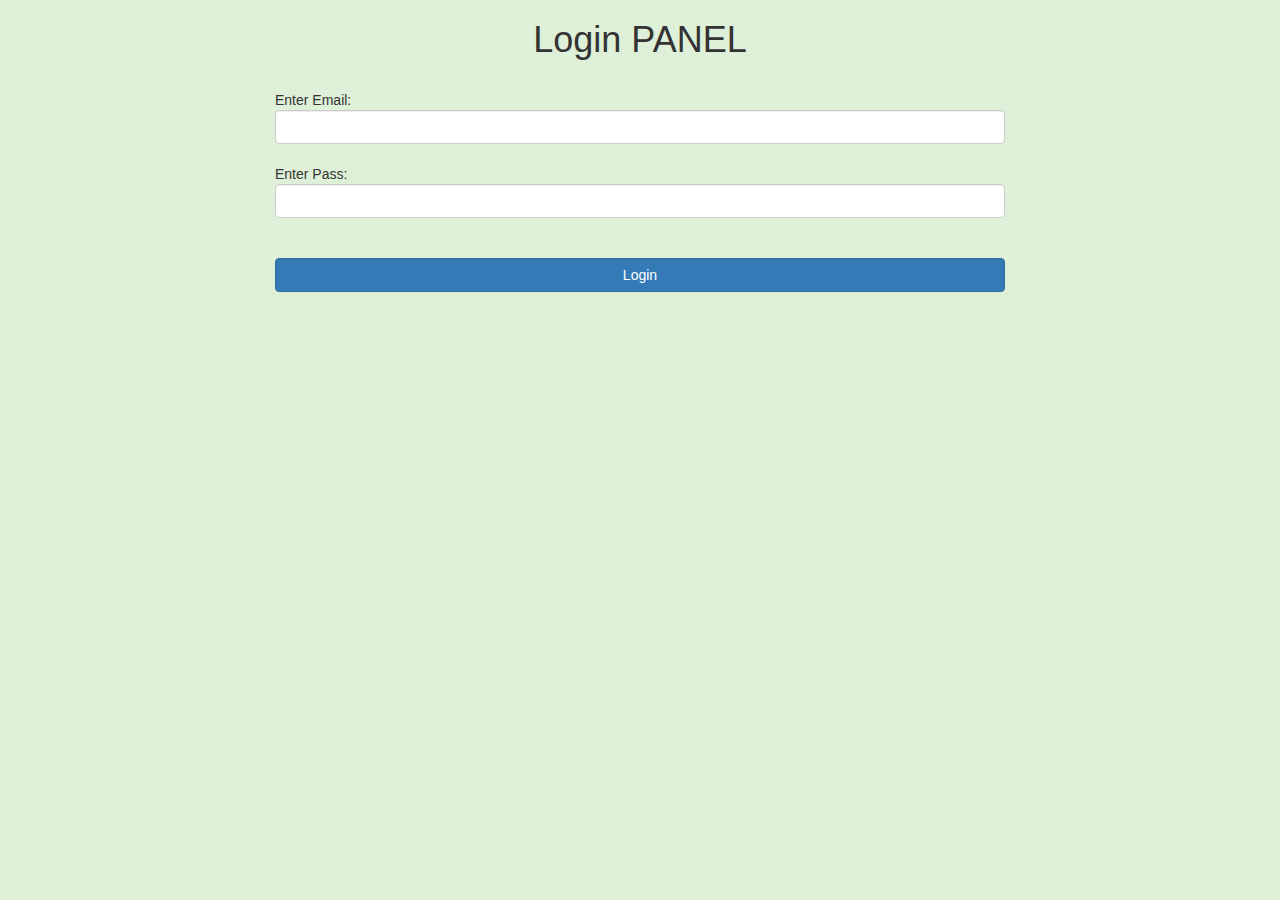
<file: login.html>
<!DOCTYPE html>
<html lang="">

<head>
    <meta charset="utf-8">
    <meta http-equiv="X-UA-Compatible" content="IE=edge">
    <meta name="viewport" content="width=device-width, initial-scale=1">
    <title>Login Page</title>

    <!-- Bootstrap CSS -->
    <link href="https://maxcdn.bootstrapcdn.com/bootstrap/3.3.7/css/bootstrap.min.css" rel="stylesheet">

    <!-- HTML5 Shim and Respond.js IE8 support of HTML5 elements and media queries -->
    <!-- WARNING: Respond.js doesn't work if you view the page via file:// -->
    <!--[if lt IE 9]>
            <script src="https://oss.maxcdn.com/libs/html5shiv/3.7.3/html5shiv.js"></script>
            <script src="https://oss.maxcdn.com/libs/respond.js/1.4.2/respond.min.js"></script>
        <![endif]-->
</head>

<body class="bg-success">
    <div class="container">
        <h1 class="text-center">Login PANEL</h1>

        <div class="col-md-8 col-md-offset-2">
            <br />
            Enter Email:
            <input type="text" class="form-control" name="" id="email"><br />
            Enter Pass:
            <input type="text" class="form-control" name="" id="pass"><br />
            <br />
            <button type="button" onclick="login()" class="form-control btn btn-primary"> Login </button>
        </div>
    </div>

    <script>

var a=localStorage.getItem("abc");

if(a=="save password"){
    window.location.href="home.html";
}



function login(){



    var email=document.getElementById("email").value;
    var pass=document.getElementById("pass").value;

    var email1=localStorage.getItem("email1");
    var pass1=localStorage.getItem("pass1");

    if(email==email1 && pass==pass1){
        
        localStorage.setItem("code","secret");
        window.location.href="index.html";

    }else {
        alert("email and pass is incorrect")
    }

}

    </script>


    <!-- jQuery -->
    <script src="https://ajax.googleapis.com/ajax/libs/jquery/1.12.4/jquery.min.js"></script>
    <!-- Bootstrap JavaScript -->
    <script src="https://maxcdn.bootstrapcdn.com/bootstrap/3.3.7/js/bootstrap.min.js"></script>



</body>

</html>
</file>
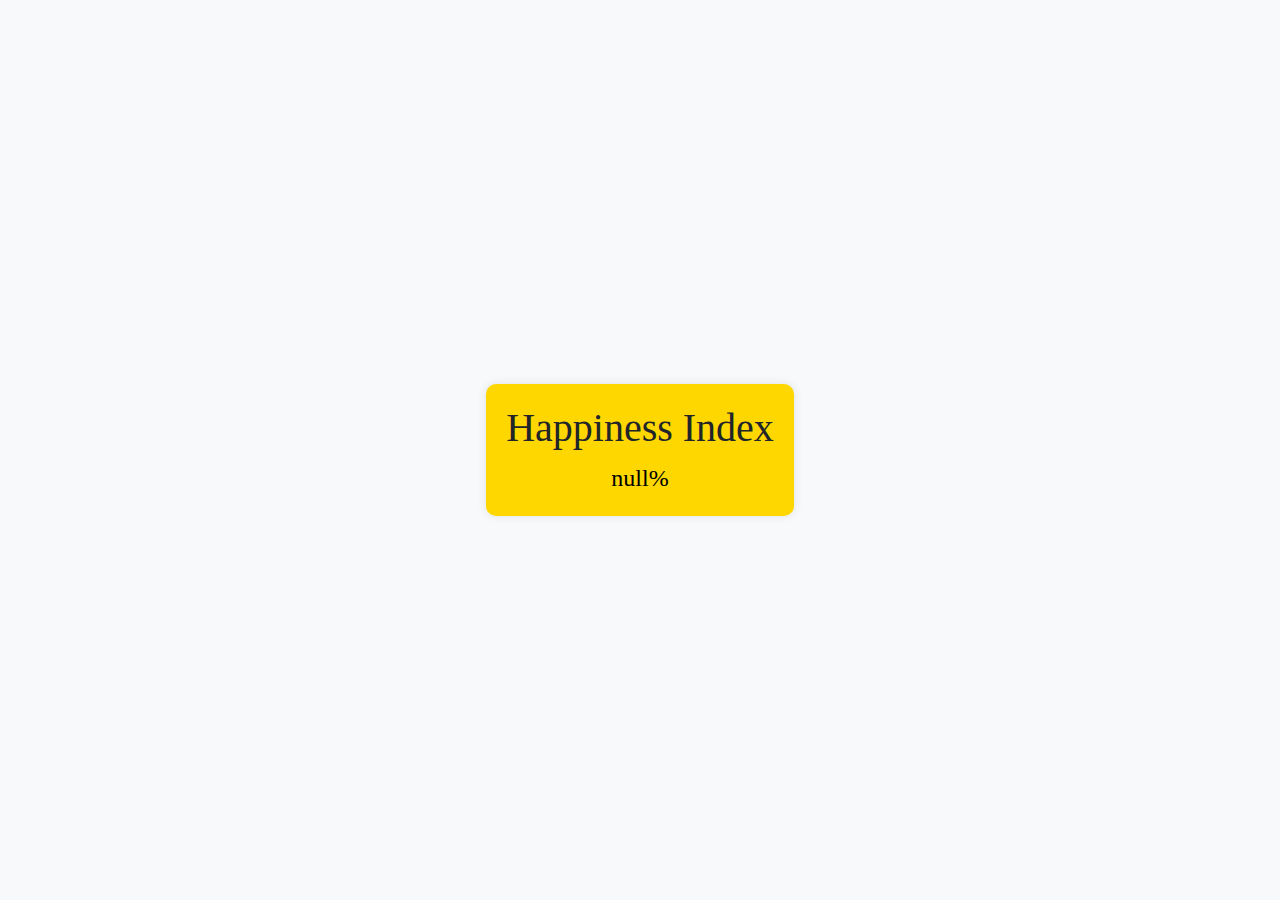
<file: result.html>
<!DOCTYPE html>
<html lang="en">

<head>
  <!-- basic -->
  <meta charset="utf-8">
  <meta http-equiv="X-UA-Compatible" content="IE=edge">
  <!-- mobile metas -->
  <meta name="viewport" content="width=device-width, initial-scale=1">
  <meta name="viewport" content="initial-scale=1, maximum-scale=1">
  <!-- site metas -->
  <title>Results</title>
  <meta name="keywords" content="">
  <meta name="description" content="">
  <meta name="author" content="">
  <!-- bootstrap css -->
  <link rel="stylesheet" href="css/bootstrap.min.css">
  <!-- style css -->
  <style>
    body,
    html {
      height: 100%;
      margin: 0;
      display: flex;
      justify-content: center;
      align-items: center;
      background-color: #f8f9fa;
    }

    .result-box {
      background-color: #ffd700;
      padding: 20px;
      border-radius: 10px;
      box-shadow: 0 0 10px rgba(0, 0, 0, 0.1);
      text-align: center;
      font-family:  "Segoe UI";
    }

    #resultSpan {
      font-size: 24px;
      color: #000;
      font-family:  "Segoe UI";
    }
  </style>
  <!-- Responsive-->
  <link rel="stylesheet" href="css/responsive.css">
  <!-- fevicon -->
  <link rel="icon" href="images/fevicon.png" type="image/gif" />
  <!-- Tweaks for older IEs-->
  <link rel="stylesheet" href="css/owl.carousel.min.css">
  <link rel="stylesheet" href="https://netdna.bootstrapcdn.com/font-awesome/4.0.3/css/font-awesome.css">
  <link rel="stylesheet" href="css/bootstrap-datepicker.min.css">
  <script src="script.js"></script>
</head>

<body onload="displayResult()">
  <div class="result-box">
    <h1>Happiness Index</h1>
    <span id="resultSpan">result</span>
  </div>

  <script>
    function displayResult() {
      // Retrieve the result from the URL
      var urlParams = new URLSearchParams(window.location.search);
      var result = urlParams.get('result');

      // Display the result in the resultSpan
      var resultSpan = document.getElementById('resultSpan');
      resultSpan.innerHTML = " " + result + "%";
    }
  </script>
</body>

</html>
</file>
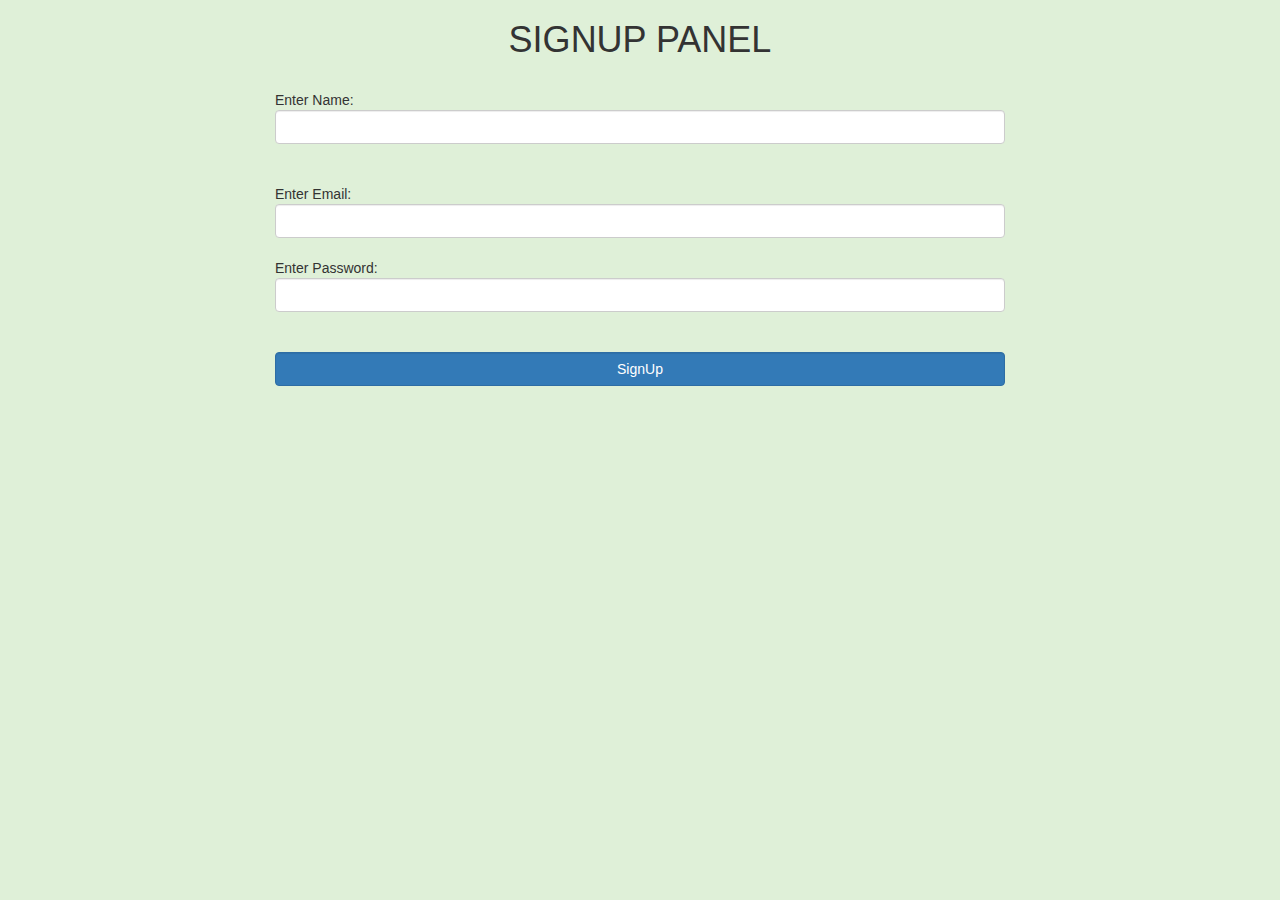
<file: signin.html>
<!DOCTYPE html>
<html lang="">

<head>
    <meta charset="utf-8">
    <meta http-equiv="X-UA-Compatible" content="IE=edge">
    <meta name="viewport" content="width=device-width, initial-scale=1">
    <title>SignUp Page</title>

    <!-- Bootstrap CSS -->
    <link href="https://maxcdn.bootstrapcdn.com/bootstrap/3.3.7/css/bootstrap.min.css" rel="stylesheet">

    <!-- HTML5 Shim and Respond.js IE8 support of HTML5 elements and media queries -->
    <!-- WARNING: Respond.js doesn't work if you view the page via file:// -->
    <!--[if lt IE 9]>
            <script src="https://oss.maxcdn.com/libs/html5shiv/3.7.3/html5shiv.js"></script>
            <script src="https://oss.maxcdn.com/libs/respond.js/1.4.2/respond.min.js"></script>
        <![endif]-->
</head>

<body class="bg-success">
    <div class="container">
        <h1 class="text-center">SIGNUP PANEL</h1>

        <div class="col-md-8 col-md-offset-2">
            <br />
            Enter Name:
            <input type="text" class="form-control" name="" id="name"><br />
            <br />
            Enter Email:
            <input type="text" class="form-control" name="" id="email"><br />
            Enter Password:
            <input type="password" class="form-control" name="" id="pass"><br />
            <br />
            <button type="button" onclick="signup()" class="form-control btn btn-primary"> SignUp </button>
        </div>
    </div>

    <script>

        function signup() {

            var name = document.getElementById("name").value;
            var email = document.getElementById("email").value;
            var pass = document.getElementById("pass").value;

            localStorage.setItem("name1", name)
            localStorage.setItem("email1", email)
            localStorage.setItem("pass1", pass)

           document.getElementById("name").value="";
           document.getElementById("email").value="";
           document.getElementById("pass").value="";

      
alert("user registered successfully...!!!");
window.location.href="login.html";

        }

    </script>


    <!-- jQuery -->
    <script src="https://ajax.googleapis.com/ajax/libs/jquery/1.12.4/jquery.min.js"></script>
    <!-- Bootstrap JavaScript -->
    <script src="https://maxcdn.bootstrapcdn.com/bootstrap/3.3.7/js/bootstrap.min.js"></script>



</body>

</html>
</file>
<file: css/responsive.css>
/*--------------------------------------------------------------------- 
File Name: responsive.css 
---------------------------------------------------------------------*/

@media (min-width: 1343px) and (max-width: 1500px) {
    .full_bg {
        height: 100%;
    }
    #banner1 .carousel-control-next {
        right: 43.7%;
    }
    #myCarousel .carousel-control-next {
        right: 43.7%;
    }
}

@media (min-width: 1200px) and (max-width: 1342px) {
    .full_bg {
        height: 100%;
    }
    #banner1 .carousel-control-next {
        right: 42.1%;
    }
    #myCarousel .carousel-control-next {
        right: 42.1%;
    }
}

@media (min-width: 992px) and (max-width: 1199px) {
    .full_bg {
        height: 100%;
    }
    .site-navbar ul li {
        padding-right: 57px;
    }
    .mar_right {
        margin-right: 0;
    }
    .creative .read_more {
        max-width: 185px;
        margin-right: 0;
    }
    #banner1 .carousel-control-next {
        right: 39.1%;
    }
    #myCarousel .carousel-control-next {
        right: 39.1%;
    }
}

@media (min-width: 768px) and (max-width: 991px) {
    .full_bg {
        height: 100%;
    }
    .site-navbar ul li {
        padding-right: 31px;
    }
    .mar_right {
        margin-right: 0;
    }
    .creative h1 {
        font-size: 56px;
        line-height: 70px;
    }
    .creative p {
        padding: 5px 0 15px 0;
    }
    .creative .read_more {
        max-width: 142px;
        margin-right: 0;
    }
    #banner1 .carousel-control-next {
        right: 39.1%;
    }
    #banner1 .carousel-control-prev {
        left: 40.7%;
    }
    #myCarousel .carousel-control-next {
        right: 39.1%;
    }
    #myCarousel .carousel-control-prev {
        left: 40.7%;
    }
    .titlepage h2 {
        font-size: 37px;
        line-height: 45px;
    }
}

@media (min-width: 576px) and (max-width: 767px) {
    .full_bg {
        height: 100%;
    }
    .grid {
        display: grid;
    }
    .order {
        order: -1;
    }
    .mar_right {
        margin-right: 0px;
    }
    .about_img,
    .agency {
        margin-top: 30px;
    }
    #banner1 .carousel-control-prev,
    #banner1 .carousel-control-next {
        top: 103%;
    }
    #banner1 .carousel-control-next {
        right: 36.7%;
    }
    #banner1 .carousel-control-prev {
        left: 36.7%;
    }
    #myCarousel .carousel-control-prev,
    #myCarousel .carousel-control-next {
        top: 108%;
    }
    #myCarousel .carousel-control-next {
        right: 36.7%;
    }
    #myCarousel .carousel-control-prev {
        left: 36.7%;
    }
    .titlepage h2 {
        font-size: 37px;
        line-height: 45px;
    }
    .pro_file span {
        padding-bottom: 30px;
    }
    .d_none {
        display: none !important;
    }
    .agency {
        margin-top: 30px;
    }
    .latest {
        max-width: 377px;
        margin: 0 auto;
        margin-bottom: 55px;
    }
    /* navbar css for mobile start */
    .nav-toggler {
        display: block;
        position: absolute;
        right: 15px;
        z-index: 99999;
    }
    .site-navbar {
        min-height: 60px;
    }
    .site-navbar ul {
        position: absolute;
        width: 100%;
        left: -15px;
        top: 60px;
        flex-direction: column;
        align-items: center;
        background-color: #fff;
        max-height: 0;
        overflow: hidden;
        transition: .3s;
        z-index: 99999;
        box-shadow: 0 0 10px rgb(192, 190, 182);
    }
    .site-navbar ul li {
        width: 100%;
        text-align: left;
        padding-right: 0;
    }
    .site-navbar ul li a {
        padding: 25px 25px 0px 25px;
    }
    .site-navbar ul.open {
        max-height: 100vh;
        padding-bottom: 25px;
        overflow: visible;
    }
    /* navbar css for mobile end */
}

@media (max-width: 575px) {
    .full_bg {
        height: 100%;
    }
    .slider_main {
        padding: 50px 0 80px 0;
    }
    .logo {
        text-align: left;
    }
    .about_img,
    .agency {
        margin-top: 30px;
    }
    .creative .read_more {
        margin-bottom: 5px;
        margin-right: 0;
    }
    .mar_right {
        margin-right: 0px;
    }
    #banner1 .carousel-control-prev,
    #banner1 .carousel-control-next {
        top: 103%;
    }
    #banner1 .carousel-control-next {
        right: 25.7%;
    }
    #banner1 .carousel-control-prev {
        left: 25.7%;
    }
    #myCarousel .carousel-control-prev,
    #myCarousel .carousel-control-next {
        top: 108%;
    }
    #myCarousel .carousel-control-next {
        right: 25.7%;
    }
    #myCarousel .carousel-control-prev {
        left: 25.7%;
    }
    .titlepage h2 {
        font-size: 37px;
        line-height: 45px;
    }
    .pro_file span {
        padding-bottom: 30px;
    }
    .grid {
        display: grid;
    }
    .order {
        order: -1;
    }
    .latest {
        max-width: 317px;
        margin: 0 auto;
        margin-bottom: 55px;
    }
    .titlepage h2 {
        line-height: 40px;
        font-size: 28px;
    }
    .d_none {
        display: none !important;
    }
    /* navbar css for mobile start */
    .navbar-area {
        margin-top: -67px;
    }
    .nav-toggler {
        display: block;
        position: absolute;
        right: 15px;
        z-index: 99999;
    }
    .site-navbar {
        min-height: 60px;
    }
    .site-navbar ul {
        position: absolute;
        width: 100%;
        left: 0px;
        top: 0px;
        flex-direction: column;
        align-items: center;
        background-color: #fff;
        max-height: 0;
        overflow: hidden;
        transition: .3s;
        z-index: 99999;
        box-shadow: 0 0 10px rgb(192, 190, 182);
    }
    .site-navbar ul li {
        width: 100%;
        text-align: left;
        padding-right: 0;
    }
    .site-navbar ul li a {
        padding: 25px 25px 0px 25px;
    }
    .site-navbar ul.open {
        max-height: 100vh;
        padding-bottom: 25px;
        overflow: visible;
    }
}
</file>
